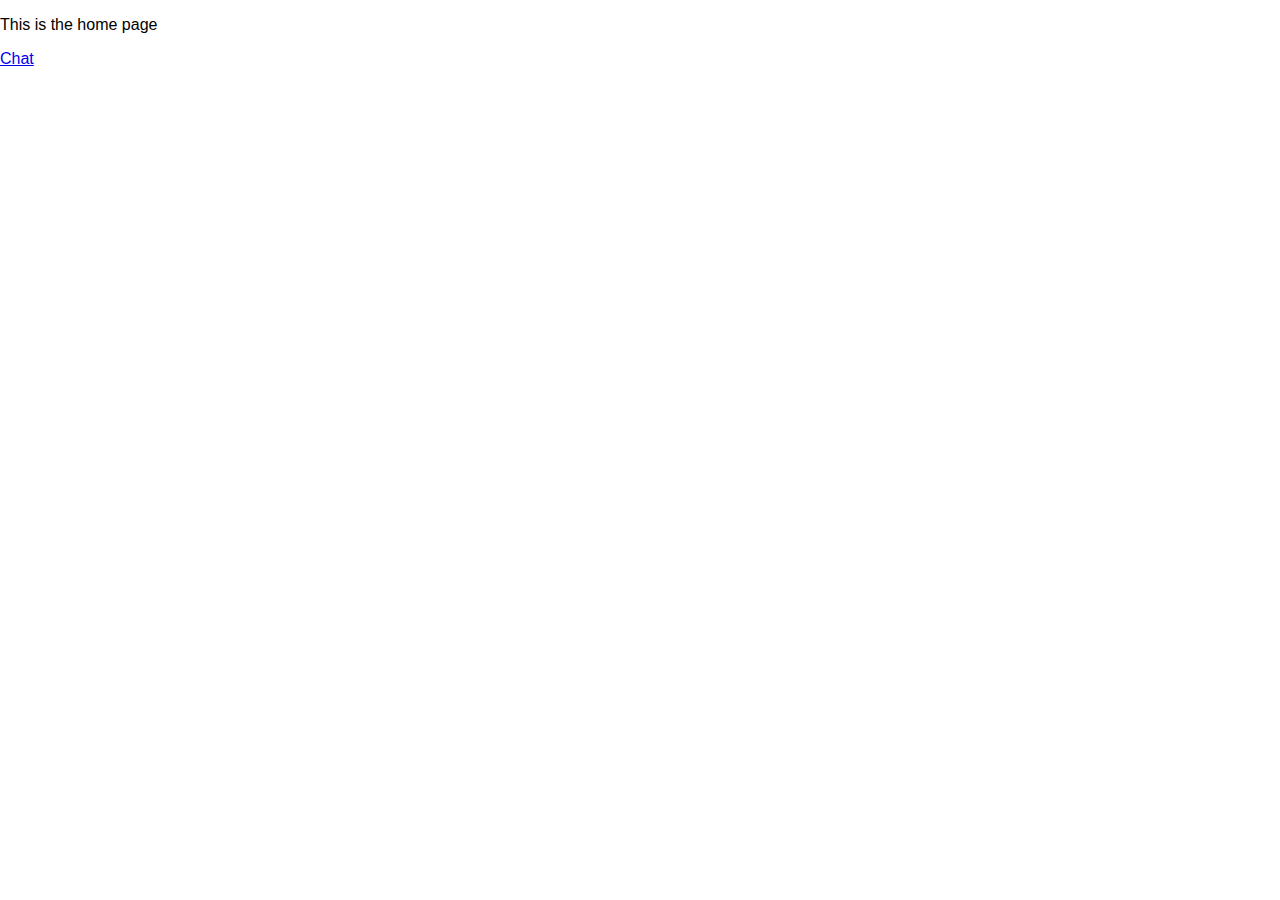
<file: public/index.html>
<!DOCTYPE html>

<html lang="en">
    <head>
        <meta charset="utf-8">
        <meta http-equiv="X-UA-Compatible" content="IE=edge">
        <title>Home page</title>
        <meta name="description" content="">
        <meta name="viewport" content="width=device-width, initial-scale=1">
        <link rel="stylesheet" href="css/demo.css">
    </head>
    <body>
        <p>This is the home page</p>

        <p><a href = "chat.html">Chat</a></p>
        
        <script src="js/client.js" async defer></script>
     

    </body>
</html>
</file>
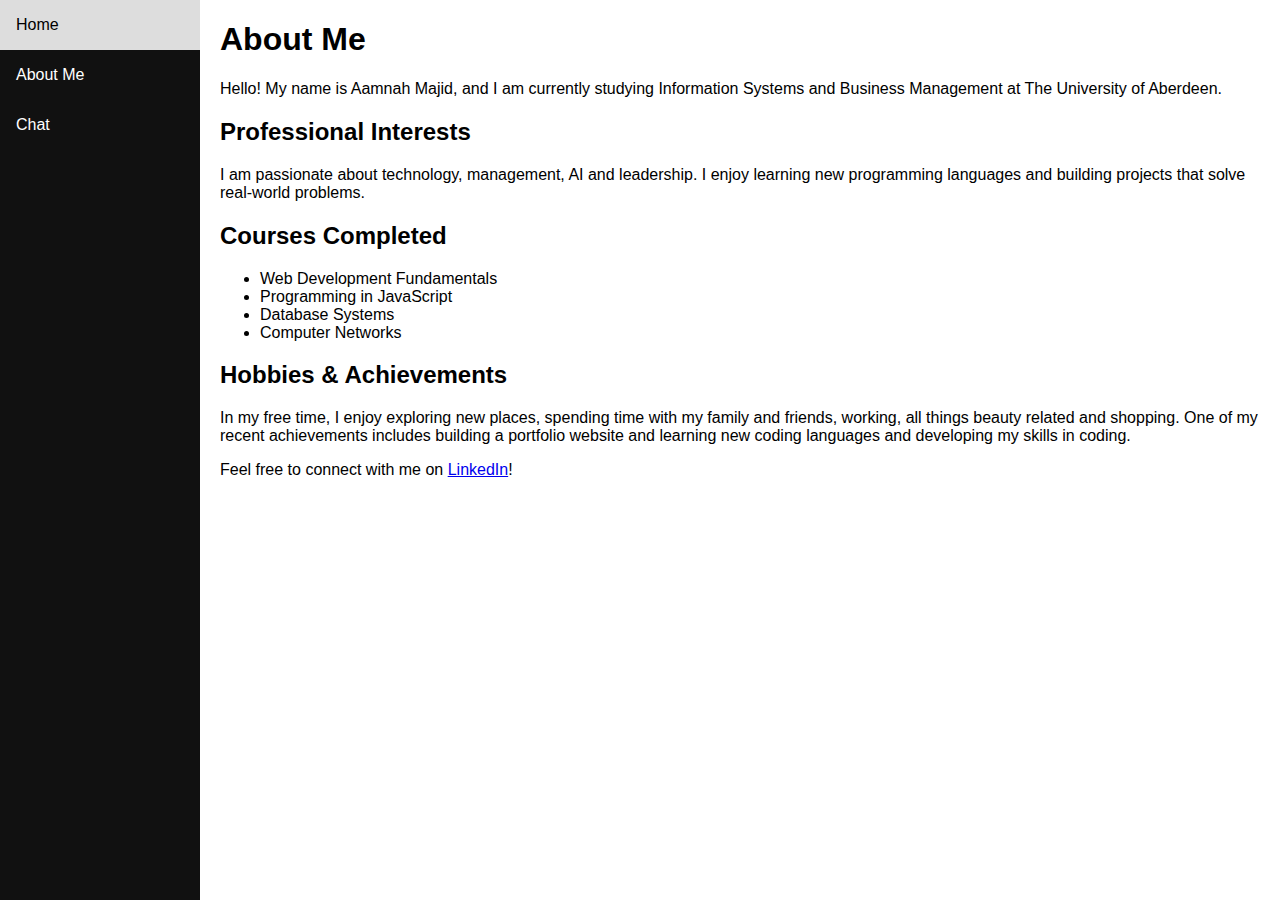
<file: public/about.html>
<!DOCTYPE html>
<html lang="en">
<head>
    <meta charset="UTF-8">
    <meta http-equiv="X-UA-Compatible" content="IE=edge">
    <title>About Me</title>
    <meta name="viewport" content="width=device-width, initial-scale=1.0">
    <link rel="stylesheet" href="css/demo.css">
</head>
<body>

    <div class="sidenav">
        <a href="index.html">Home</a>
        <a href="about.html">About Me</a>
        <a href="chat.html">Chat</a>
    </div>

    <div class="content">
        <h1>About Me</h1>
        <p>Hello! My name is Aamnah Majid, and I am currently studying Information Systems and Business Management at The University of Aberdeen.</p>

        <h2>Professional Interests</h2>
        <p>I am passionate about technology, management, AI and leadership. I enjoy learning new programming languages and building projects that solve real-world problems.</p>

        <h2>Courses Completed</h2>
        <ul>
            <li>Web Development Fundamentals</li>
            <li>Programming in JavaScript</li>
            <li>Database Systems</li>
            <li>Computer Networks</li>
        </ul>

        <h2>Hobbies & Achievements</h2>
        <p>In my free time, I enjoy exploring new places, spending time with my family and friends, working, all things beauty related and shopping.  
        One of my recent achievements includes building a portfolio website and learning new coding languages and developing my skills in coding.</p>

        <p>Feel free to connect with me on <a href="https://www.linkedin.com" target="_blank">LinkedIn</a>!</p>
    </div>

    <script src="js/client.js" async defer></script>

</body>
</html>
</file>
<file: public/css/demo.css>
* {
  box-sizing: border-box;
}

body {
  margin: 0;
  font-family: Arial, Helvetica, sans-serif;
}

/* Style the side navigation */
.sidenav {
  height: 100%;
  width: 200px;
  position: fixed;
  z-index: 1;
  top: 0;
  left: 0;
  background-color: #111;
  overflow-x: hidden;
}

/* Make the active user text inherit style from container */
.inbox__people {
  color: white;
  padding: 16px;
}

/* Side navigation links */
.sidenav a {
  color: white;
  padding: 16px;
  text-decoration: none;
  display: block;
}

/* Change color on hover */
.sidenav a:hover {
  background-color: #ddd;
  color: black;
}

/* Style the content */
.content {
  margin-left: 200px;
  padding-left: 20px;
}

/* For small devices (phones) */
@media (max-width: 600px) {
  .sidenav {
    width: 100%;
    position: relative;
  }

  .content {
    margin-left: 0;
    padding-left: 10px;
  }

  .message_form {
    display: flex;
    flex-direction: column;
    align-items: center;
  }

  .message_form__input {
    width: 80%;
    margin-bottom: 10px;
  }

  .message_form__button {
    width: 50%;
  }
}

/* For medium devices (tablets) */
@media (max-width: 768px) {
  .sidenav {
    width: 60%;
    position: relative;
  }

  .content {
    margin-left: 0;
    padding-left: 20px;
  }
}

/* Responsive design for mobile */
@media screen and (max-width: 768px) {
  .sidenav {
    width: 100%;
    height: auto;
    position: relative;
  }

  .content {
    margin-left: 0;
    padding: 20px;
  }

  .message_form {
    display: flex;
    flex-direction: column;
  }

  .message_form__input {
    margin-bottom: 10px;
    width: 100%;
  }

  .message_form__button {
    width: 100%;
  }
}

/* Adding fade-in animation for messages */
.incoming__message,
.outgoing__message {
  opacity: 0;
  animation: fadeIn 0.5s forwards;
}

@keyframes fadeIn {
  100% {
    opacity: 1;
  }
}

/* Emoji Button */
.emoji-btn {
  font-size: 20px;
  padding: 5px 10px;
  cursor: pointer;
  background-color: transparent;
  border: none;
  color: #888;
  transition: color 0.3s;
}

.emoji-btn:hover {
  color: #333;
}

/* Message history styles */
.messages__history {
  padding: 15px;
  max-height: 400px;
  overflow-y: auto;
}

.incoming__message,
.outgoing__message {
  margin-bottom: 10px;
}
</file>
